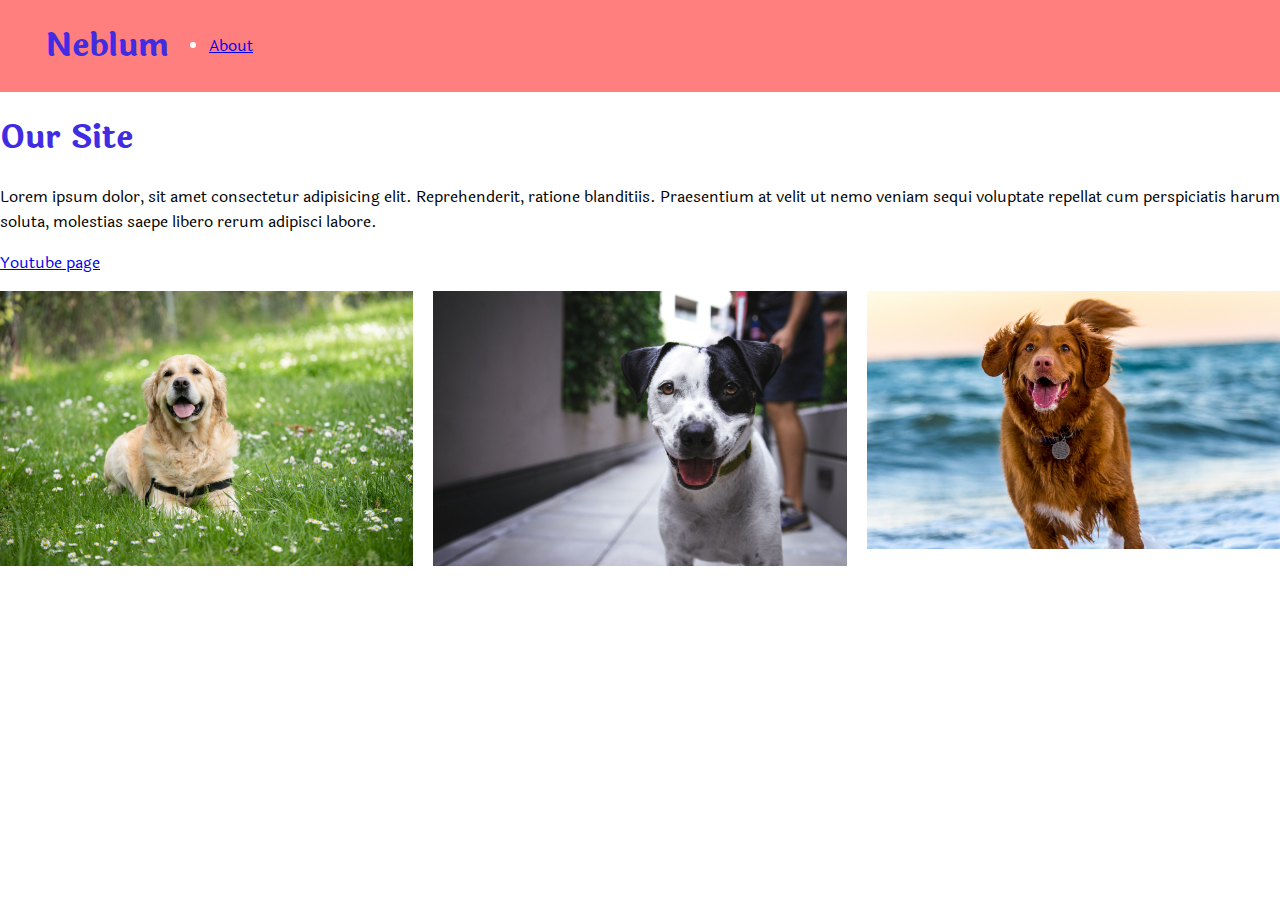
<file: index.html>
<html lang="en">
<head>
                    <meta charset="UTF-8">
                    <meta name="viewport" content="width=device-width, initial-scale=1.0">
                    <title>My page</title>
                    <link rel="stylesheet" href="style.css">
</head>
<body>
                    <link rel="preconnect" href="https://fonts.gstatic.com">
                    <link href="https://fonts.googleapis.com/css2?family=Laila:wght@400;500&display=swap" rel="stylesheet">


            <div class="header">
                    <h1>Neblum</h1>

                    <ul class="nav">
                                        <li>
                                                            <a href="about.html">About</a>
                                        </li>
                    
                    </ul>
            </div>


            
            
            
            
            
            <div class="hero">
                    <div class="hero-inner">
                                        <h1>Our Site</h1>
                                        <p>Lorem ipsum dolor, sit amet consectetur adipisicing elit. Reprehenderit, ratione blanditiis. Praesentium at velit ut nemo veniam sequi voluptate repellat cum perspiciatis harum soluta, molestias saepe libero rerum adipisci labore.</p>
                    </div>


            </div>







                    
            

<p><a target="_blank" href="https://www.youtube.com/watch?v=kuxRMgBXHO0&list=PLpcSpRrAaOargYaCNYxZCiFIp9YTqEl-l&index=4">Youtube page</a></p>

                   <div class="photos">
                    <img src="images/angel-luciano-LATYeZyw88c-unsplash.jpg" alt="pupper on the grass">
                    <img src="images/justin-veenema-NH1d0xX6Ldk-unsplash.jpg" alt="spot dog">
                    <img src="images/Frame 2.jpg" alt="dog on beach">
                   </div>
</body>
</html>
</file>
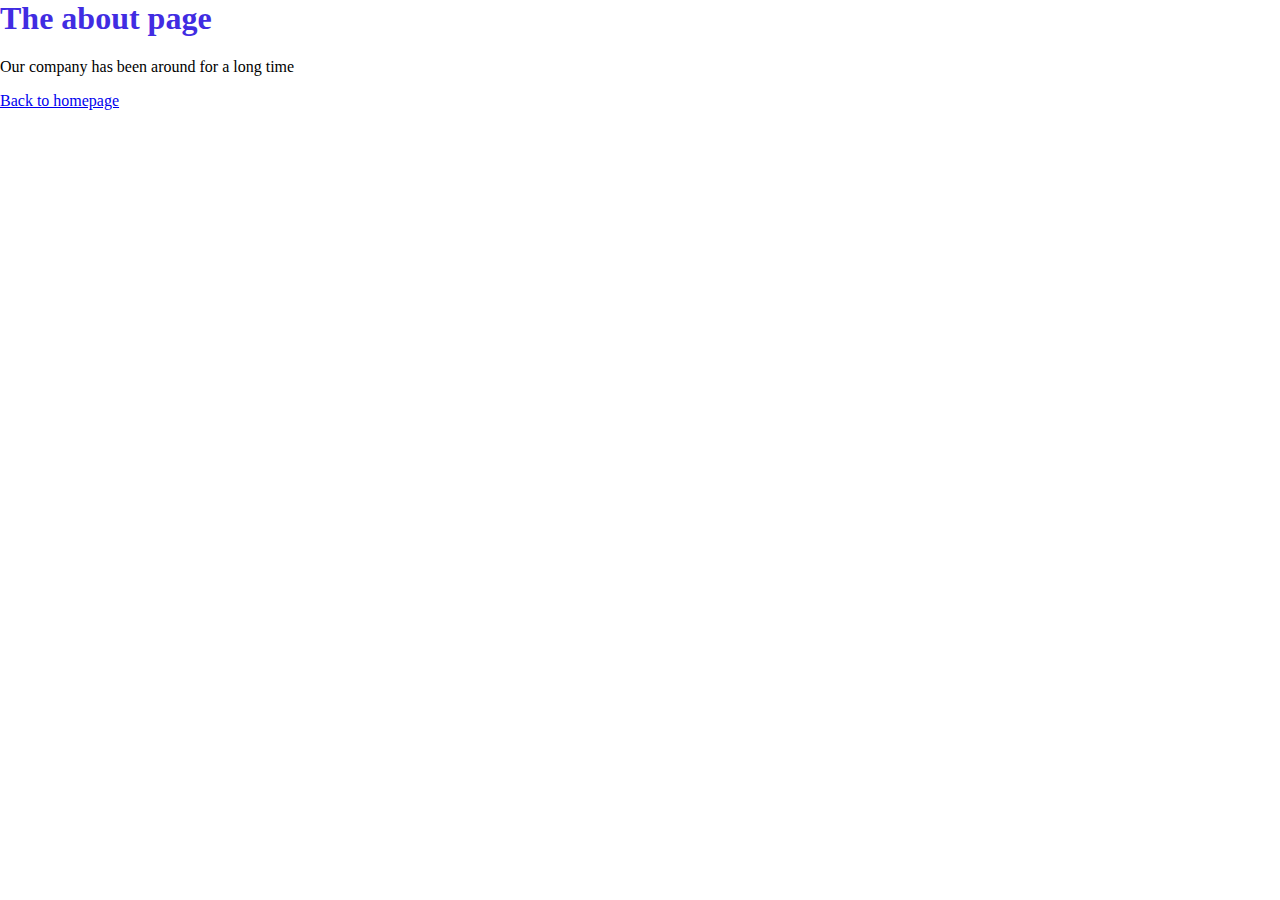
<file: about.html>
<html lang="en">
<head>
                    <meta charset="UTF-8">
                    <meta name="viewport" content="width=device-width, initial-scale=1.0">
                    <title>My page</title>
                    <link rel="stylesheet" href="style.css">
</head>
<body>
            <h1>The about page</h1>
            <p>Our company has been around for a long time</p>        
            <a href="index.html">Back to homepage</a>




</body>
</html>
</file>
<file: style.css>
h1{
                    color: rgb(65, 44, 226);
}

.photos img {
                    width: 100%;
}

.photos {
                    display:grid;
                    grid-template-columns: 1fr 1fr 1fr;
                    grid-column-gap: 20px;
}

body {
                    margin: 0;
                    font-family: "Laila", serif;
}

.header {
                  padding: 0 45px 0 45px;
                  background-color: rgb(255, 127, 127);  
                  color: #fff;
                  display: flex;
                  align-items: center;
                  flex-wrap: wrap;
}
</file>
